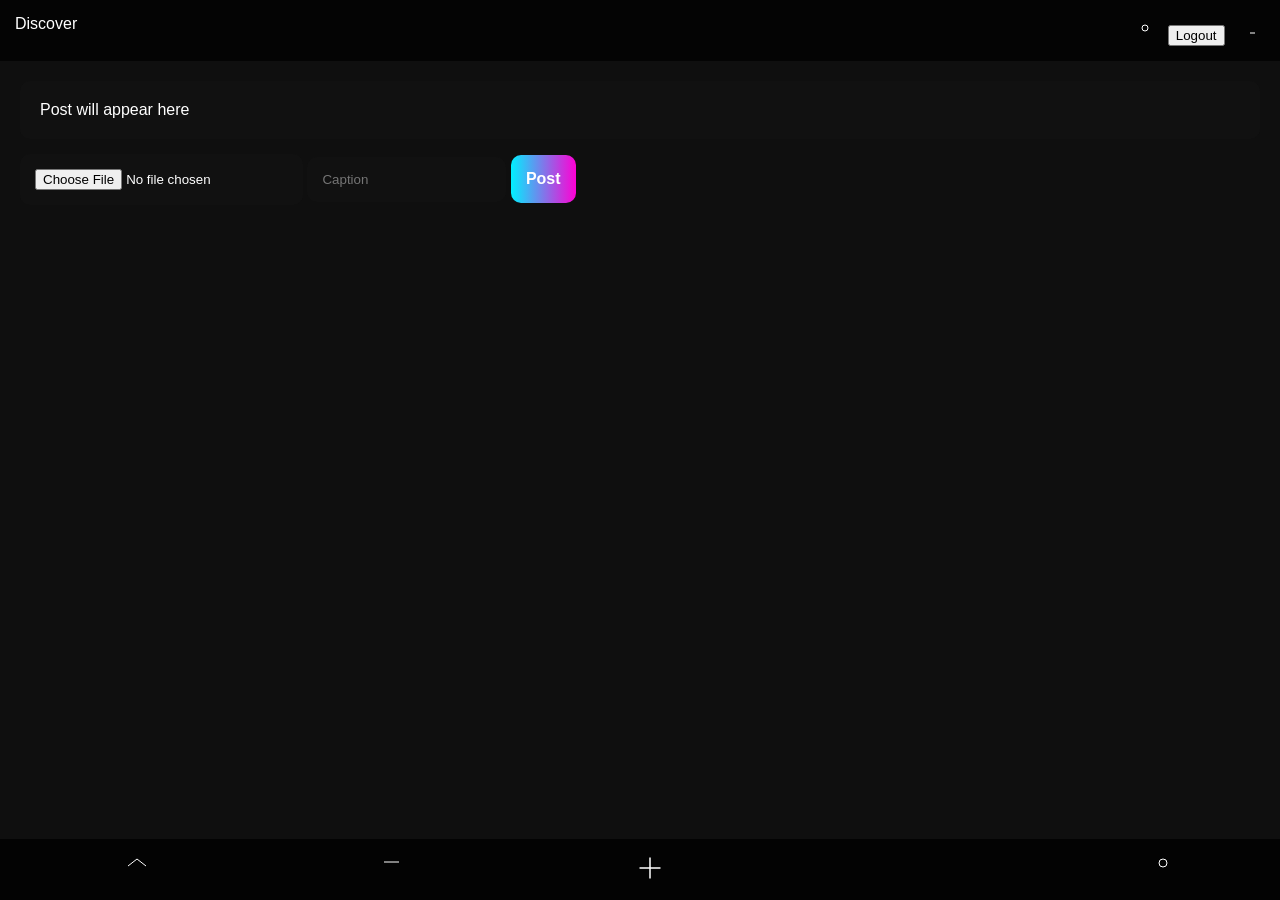
<file: app.html>
<!DOCTYPE html>
<html lang="en">
<head>
<meta charset="UTF-8">
<meta name="viewport" content="width=device-width, initial-scale=1.0">
<title>Astrio</title>

<link rel="stylesheet" href="css/style.css">
</head>

<body>

<!-- TOP BAR -->
<header class="top-bar">
  <div class="title">Discover</div>

  <div class="top-actions">
    <button class="icon-btn">
      <svg viewBox="0 0 24 24" stroke="white" fill="none">
        <circle cx="12" cy="12" r="3"/>
      </svg>
    </button>
<button id="logout-btn">Logout</button>
    <button class="icon-btn">
      <svg viewBox="0 0 24 24" stroke="white" fill="none">
        <path d="M15 17h5"/>
      </svg>
    </button>
  </div>
</header>

<!-- FEED -->
<main class="feed">
  <div class="post">Post will appear here</div>
  <div class="create-box">

  <input type="file" id="file-input">

  <input type="text" id="caption" placeholder="Caption">

  <button id="post-btn" class="auth-btn">Post</button>

</div>

<div id="feed"></div>
</main>

<!-- BOTTOM NAV -->
<nav class="bottom-nav">

  <button class="nav-btn">
    <svg viewBox="0 0 24 24" stroke="white" fill="none">
      <path d="M3 10l9-7 9 7"/>
    </svg>
  </button>

  <button class="nav-btn">
    <svg viewBox="0 0 24 24" stroke="white" fill="none">
      <path d="M6 6h15"/>
    </svg>
  </button>

  <button class="nav-btn create-btn">
    <svg viewBox="0 0 24 24" stroke="white" fill="none">
      <path d="M12 5v14M5 12h14"/>
    </svg>
  </button>

  <button class="nav-btn">
    <svg viewBox="0 0 24 24" stroke="white" fill="none">
      <path d="M21 15"/>
    </svg>
  </button>

  <button class="nav-btn">
    <svg viewBox="0 0 24 24" stroke="white" fill="none">
      <circle cx="12" cy="7" r="4"/>
    </svg>
  </button>

</nav>

<script src="js/app.js"></script>

</body>
    </html>
</file>
<file: css/style.css>
body {
  margin: 0;
  font-family: sans-serif;
}

/* LOGIN PAGE */
.auth-body {
  background: #0f0f0f;
  display: flex;
  justify-content: center;
  align-items: center;
  height: 100vh;
  color: white;
}

.auth-container {
  width: 90%;
  max-width: 400px;
  display: flex;
  flex-direction: column;
}

.logo {
  text-align: center;
  margin-bottom: 30px;
}

input {
  padding: 15px;
  margin-top: 15px;
  border: none;
  border-radius: 10px;
  background: #111;
  color: white;
}

.auth-btn {
  margin-top: 15px;
  padding: 15px;
  border: none;
  border-radius: 10px;
  background: linear-gradient(90deg, #00f0ff, #ff00d4);
  color: white;
  font-size: 16px;
  font-weight: bold;
}

.auth-btn.outline {
  background: transparent;
  border: 1px solid #444;
}

/* APP */
body {
  background: #0f0f0f;
  color: white;
}

/* TOP */
.top-bar {
  display: flex;
  justify-content: space-between;
  padding: 15px;
  background: rgba(0,0,0,0.7);
}

.icon-btn {
  background: none;
  border: none;
}

svg {
  width: 24px;
  height: 24px;
}

/* FEED */
.feed {
  padding: 20px;
}

.post {
  background: #111;
  padding: 20px;
  border-radius: 10px;
}

/* NAV */
.bottom-nav {
  position: fixed;
  bottom: 0;
  width: 100%;
  display: flex;
  justify-content: space-around;
  padding: 10px;
  background: rgba(0,0,0,0.8);
}

.nav-btn {
  background: none;
  border: none;
}

.create-btn svg {
  width: 36px;
  height: 36px;
    }
</file>
